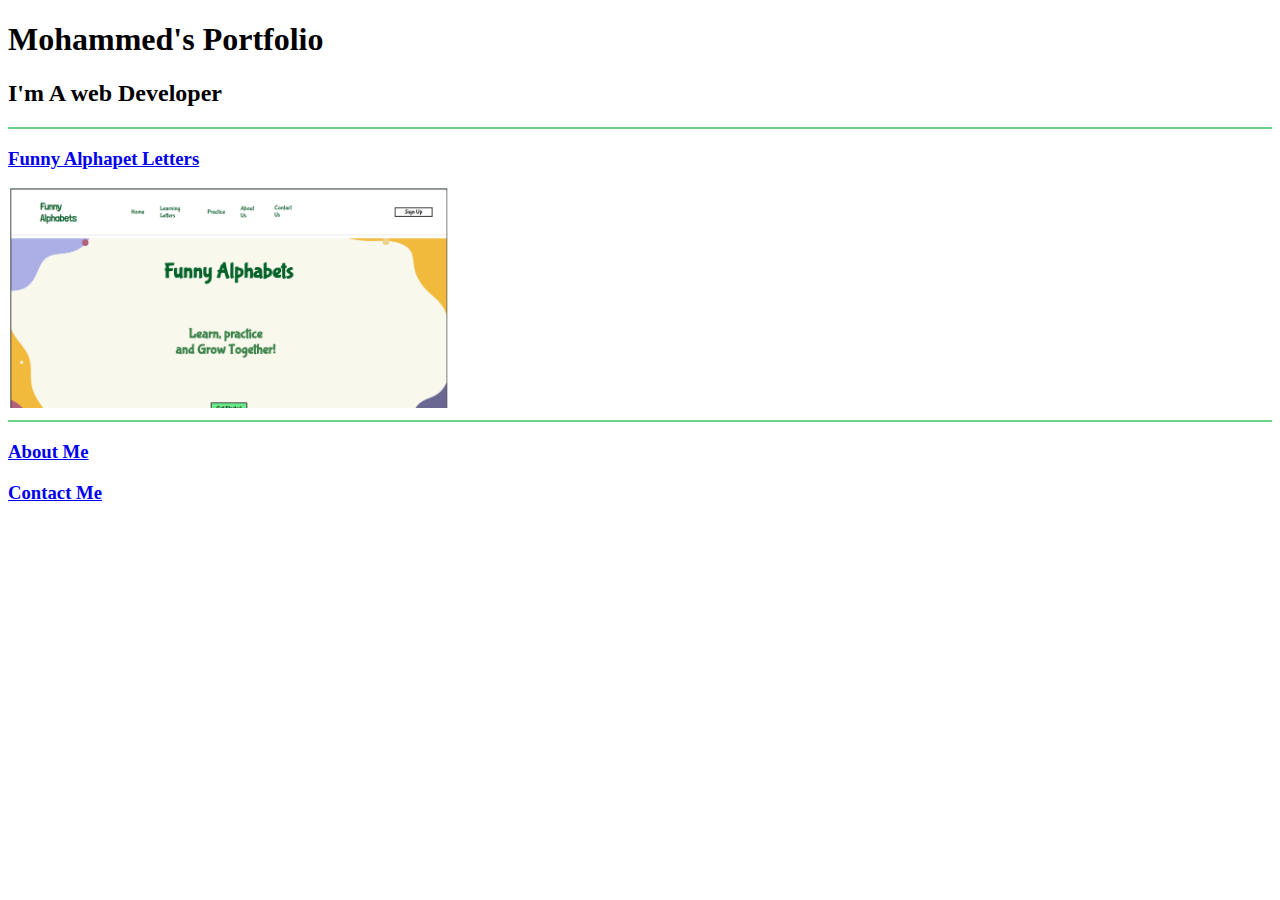
<file: index.html>
<!-- TODO 1: Create the HTML Boilerplate -->
<!DOCTYPE html>
<html lang="en">
<head>
    <meta charset="UTF-8">
    <title>Portfolio</title>
</head>
<body>
    <h1>Mohammed's Portfolio</h1>
    <h2>I'm A web Developer</h2>
    <hr width="" aria-hidden="false" size="2px" color="#68d388">

    <a href="./public/ProjectCSC307 - Copy/home.html"><h3>Funny Alphapet Letters</h3></a>
    <img src="./assets/images/FunnyAlphabets.png" height="220px" alt="">



    <hr width="" aria-hidden="false" size="2px" color="#68d388">

    <a href="./public/about.html"><h3>About Me</h3></a>
    <a href="./public/contact.html"><h3>Contact Me</h3></a>
</body>
</html>
</file>
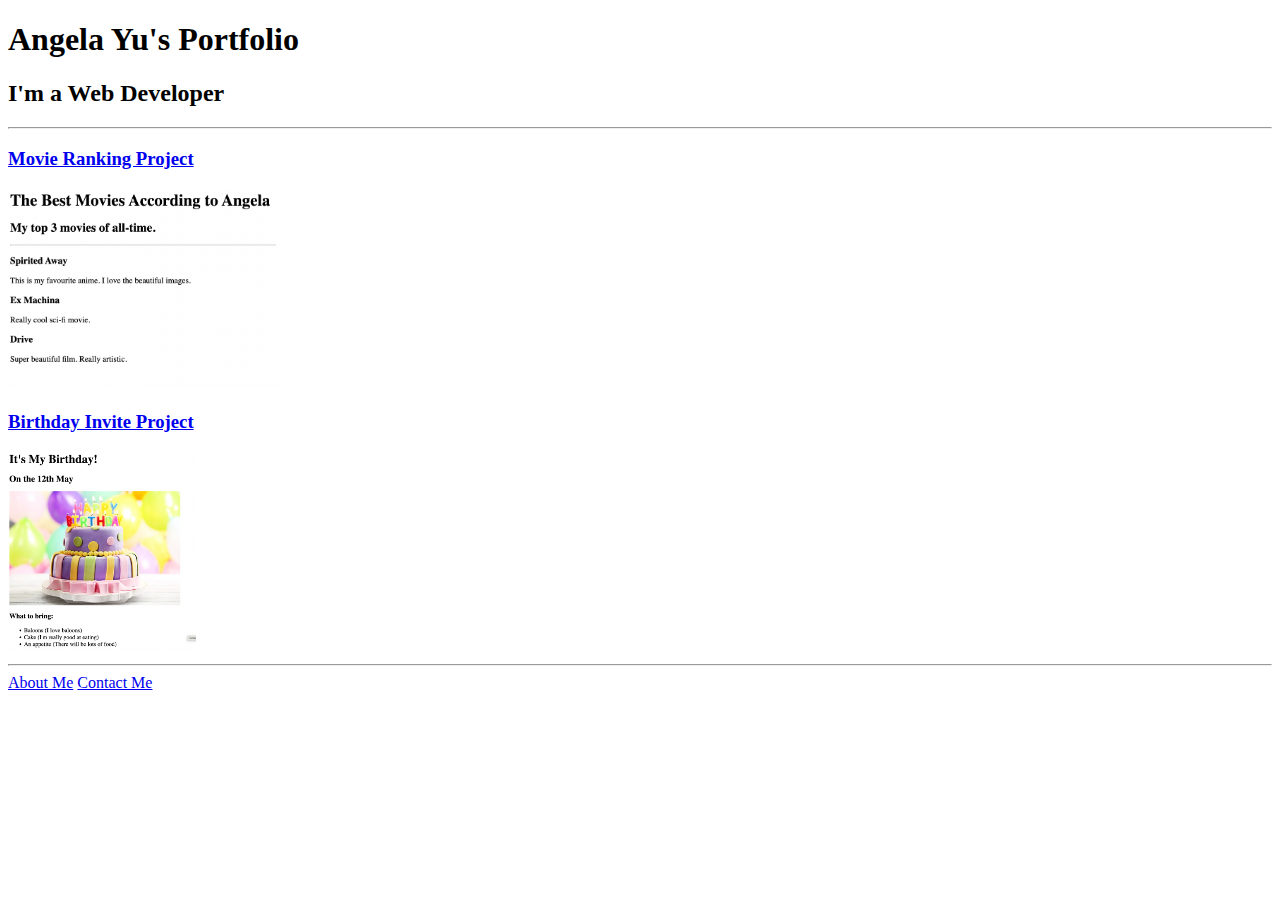
<file: solution.html>
<!DOCTYPE html>
<html lang="en">

<head>
  <meta charset="UTF-8">
  <title>Angela's Portfolio</title>
</head>

<body>
  <h1>Angela Yu's Portfolio</h1>
  <h2>I'm a Web Developer</h2>
  <hr />
  <h3><a href="./public/movie-ranking.html">Movie Ranking Project</a></h3>
  <img src="./assets/images/movie-ranking.png" height="200" alt="movie ranking project preview"/>
  <h3><a href="./public/birthday-invite.html">Birthday Invite Project</a></h3>
  <img src="./assets/images/birthday-invite.png" height="200" alt="birthday invite project preview"/>
  <hr />
  <a href="./public/about.html">About Me</a>
  <a href="./public/contact.html">Contact Me</a>
</body>

</html>
</file>
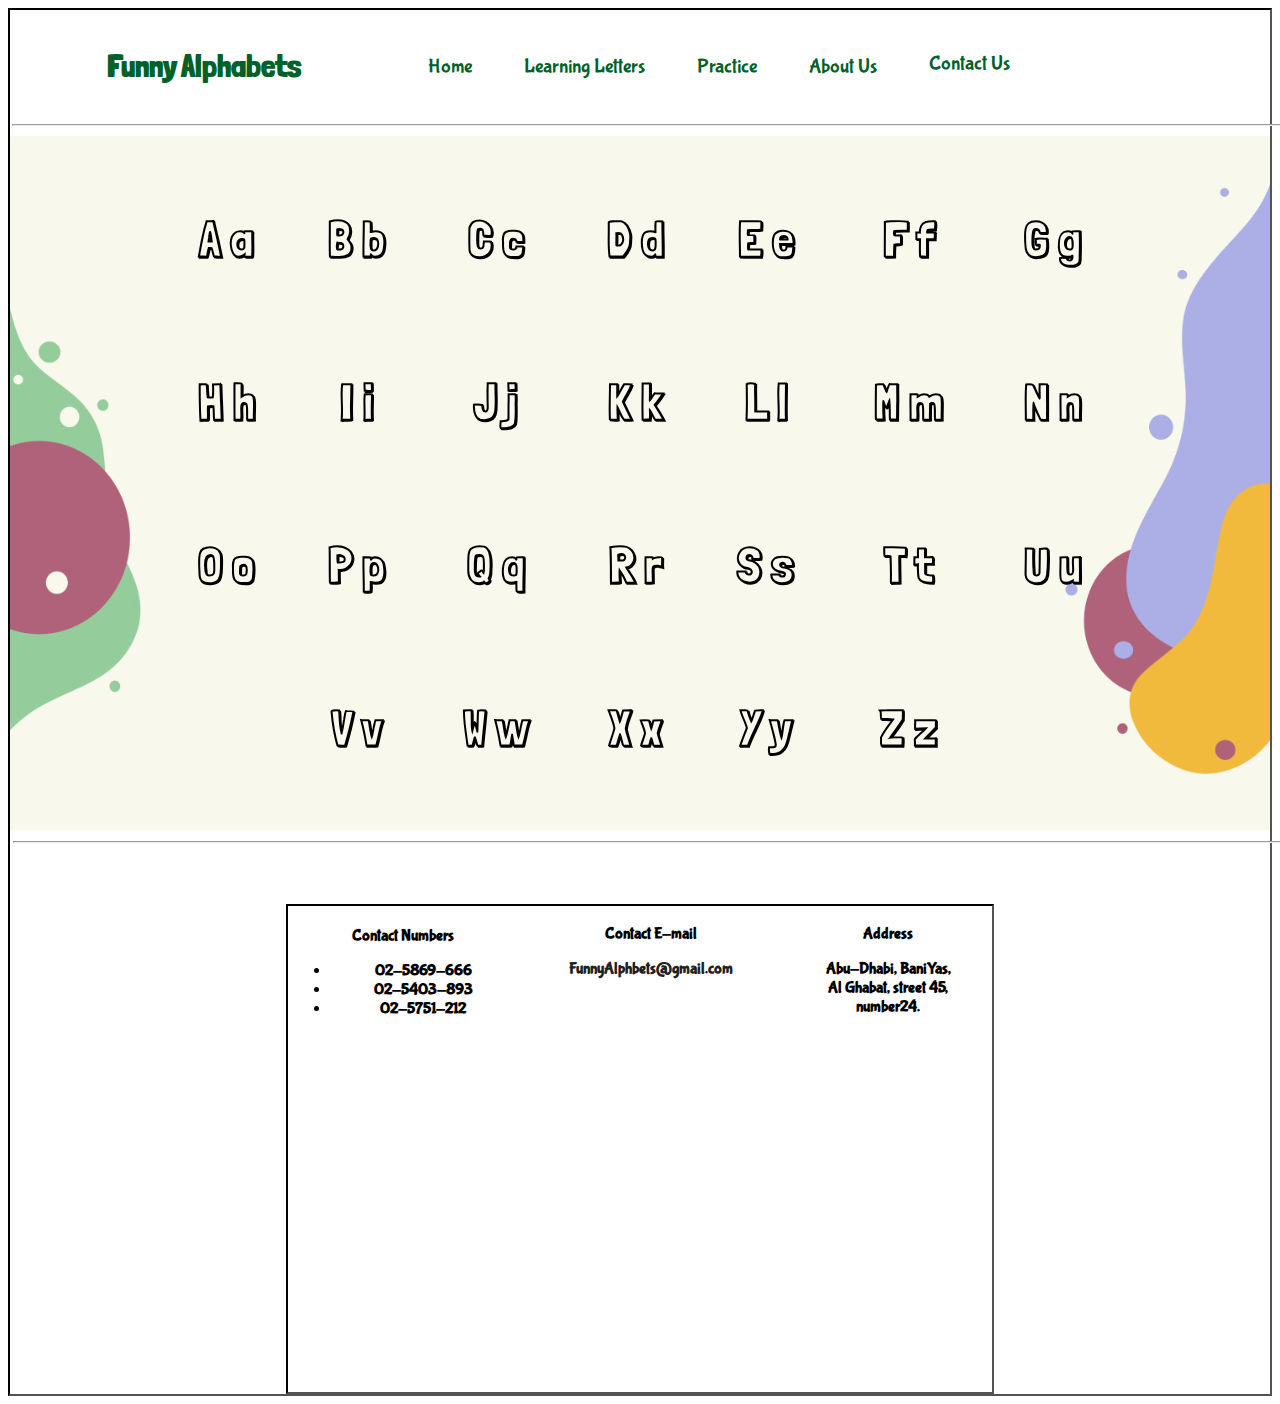
<file: public/ProjectCSC307 - Copy/learningLetters.html>
<!DOCTYPE html>
<html lang="en">
<head>
<link href="https://fonts.googleapis.com/css2?family=Bebas+Neue&family=Bubblegum+Sans&family=Chewy&family=Happy+Monkey&family=Londrina+Shadow&family=Londrina+Solid:wght@300&family=Luckiest+Guy&family=Mouse+Memoirs&display=swap" rel="stylesheet">
<!--<link rel="preconnect" href="https://fonts.googleapis.com">-->
<link rel="stylesheet" href="CSS/LL.css">
<link rel="stylesheet" href="CSS/super.css">
</head>
<body>

  <meta charset="UTF-8">
  <title>LearningLetters</title>
  <table class="nav" border="0" cellpadding="25">
    <tr>
      <td onclick="location.href = 'home.html' " class="title"><a href="#" class="nodec1" >Funny Alphabets</a></td>
      <td onclick="location.href = 'home.html' " ><a class="nodec1" href="#">Home</a></td>
      <td onclick="location.href = 'learningLetters.html' "><a class="nodec1" href="#">Learning Letters</a></td>
      <td onclick="location.href = 'practice.html' "><a class="nodec1" href="#">Practice</a></td>
      <td onclick="location.href = 'newAU.html' "><a class="nodec1" href="#">About Us</a></td>
      <td>
        Contact Us
        <table>

            <th>
              <span class="scrDown">scroll down</span>
            </th>

        </table>
      </td>


    </tr>

    <tr>
      <table border="0" cellpadding="0">
        <tr>
          <td>
            <hr>
          </td>
        </tr>
      </table>
    </tr>

    <tr >
  <table class="letterTable p bg2 " border="0" align="center" cellpadding="1"><!-- Letters tabe>-->
    <tr>


      <th>
        <p><span class="c1">A a</span></p>
        <table border="0" class="mm">
          <tr>
            <th><span style="color:red;">A</span>pple</th>
          </tr>
          <tr>
            <th>
              <img src="IMAGES/apple.jpg" alt="apple" width="60">
            </th>
          </tr>
        </table>
      </th>
      <th>
        <p><span class="c10">B b</span></p>
        <table border="0" class="mm">
          <tr>
            <th><span style="color:#454f48;">B</span>all</th>
          </tr>
          <tr>
            <th>
              <img src="IMAGES/ball.png" alt="ball" width="70">
            </th>
          </tr>
        </table>
      </th>
      <th>
        <p><span class="c11">C c</span></p>
        <table border="0" class="mm">
          <tr>
            <th><span style="color:#1f3b73;">C</span>at</th>
          </tr>
          <tr>
            <th>
              <img src="IMAGES/cat.jpg" alt="cat" width="70">
            </th>
          </tr>
        </table>
      </th>
      <th>
        <p><span class="c12">D d</span></p>
        <table border="0" class="mm">
          <tr>
            <th><span style="color:#633111;">D</span>og</th>
          </tr>
          <tr>
            <th>
              <img src="IMAGES/dog.png" alt="dog" width="80">
            </th>
          </tr>
        </table>
      </th>
      <th>
        <p><span class="c3">E e</span></p>
        <table border="0" class="mm">
          <tr>
            <th><span style="color:#ffe603;">E</span>gg</th>
          </tr>
          <tr>
            <th>
              <img src="IMAGES/Egg.png" alt="Egg" width="80">
            </th>
          </tr>
        </table>
      </th>
      <th>
        <p><span class="c4">F f</span></p>
        <table border="0" class="mm">
          <tr>
            <th><span style="color:#05c202;">F</span>rog</th>
          </tr>
          <tr>
            <th>
              <img src="IMAGES/frog.png" alt="frog" width="60">
            </th>
          </tr>
        </table>
      </th>
      <th>
        <p><span class="c12">G g</span></p>
        <table border="0" class="mm">
          <tr>
            <th><span style="color:#633111;">G</span>iraffe</th>
          </tr>
          <tr>
            <th>
              <img src="IMAGES/giraffe.jpg" alt="giraffe" width="80">
            </th>
          </tr>
        </table>
      </th>

    </tr>
    <tr>
      <th>
        <p><span class="c12">H h</span></p>
        <table border="0" class="mm">
          <tr>
            <th><span style="color:#633111;">H</span>at</th>
          </tr>
          <tr>
            <th>
              <img src="IMAGES/hat.jpg" alt="hat" width="80">
            </th>
          </tr>
        </table>
      </th>
      <th>
        <p><span class="c9">I i</span></p>
        <table border="0" class="mm">
          <tr>
            <th><span style="color:#ff1241;">I</span>nsect</th>
          </tr>
          <tr>
            <th>
              <img src="IMAGES/insect.png" alt="insect" width="80">
            </th>
          </tr>
        </table>
      </th>
      <th>
        <p><span class="c3">J j</span></p>
        <table border="0" class="mm">
          <tr>
            <th><span style="color:#ffe603;">J</span>uice</th>
          </tr>
          <tr>
            <th>
              <img src="IMAGES/juice.png" alt="juice" width="70">
            </th>
          </tr>
        </table>
      </th>
      <th>
        <p><span class="c8">K k</span></p>
        <table border="0" class="mm">
          <tr>
            <th><span style="color:#ff1fe9;">K</span>ite</th>
          </tr>
          <tr>
            <th>
              <img src="IMAGES/kite.png" alt="kite" width="80">
            </th>
          </tr>
        </table>
      </th>
      <th>
        <p><span class="c7">L l</span></p>
        <table border="0" class="mm">
          <tr>
            <th><span style="color:#4e18ba;">L</span>amp</th>
          </tr>
          <tr>
            <th>
              <img src="IMAGES/lamp.jpg" alt="lamp" width="80">
            </th>
          </tr>
        </table>
      </th>
      <th>
        <p><span class="c12">M m</span></p>
        <table border="0" class="mm">
          <tr>
            <th><span style="color:#633111;">M</span>onkey</th>
          </tr>
          <tr>
            <th>
              <img src="IMAGES/monkey.jpg" alt="monkey" width="90">
            </th>
          </tr>
        </table>
      </th>
      <th>
        <p><span class="c7">N n</span></p>
        <table border="0" class="mm">
          <tr>
            <th><span style="color:#4e18ba;">N</span>icklace</th>
          </tr>
          <tr>
            <th>
              <img src="IMAGES/nicklace.jpg" alt="nicklace" width="50">
            </th>
          </tr>
        </table>
      </th>

    </tr>
    <tr>
      <th>
        <p><span class="c2">O o</span></p>
        <table border="0" class="mm">
          <tr>
            <th><span style="color:#fa4605;">O</span>range</th>
          </tr>
          <tr>
            <th>
              <img src="IMAGES/orange.png" alt="orange" width="80">
            </th>
          </tr>
        </table>
      </th>
      <th><p>
        <span class="c9">P p</span></p>
        <table border="0" class="mm">
          <tr>
            <th><span style="color:#ff1241;">P</span>arrot</th>
          </tr>
          <tr>
            <th>
              <img src="IMAGES/parrot.png" alt="parrot" width="80">
            </th>
          </tr>
        </table>
      </th>
      <th>
        <p><span class="c7">Q q</span></p>
        <table border="0" class="mm">
          <tr>
            <th><span style="color:#4e18ba;">Q</span>ueen</th>
          </tr>
          <tr>
            <th>
              <img src="IMAGES/queen.png" alt="queen" width="80">
            </th>
          </tr>
        </table>
      </th>
      <th>
        <p><span class="c1">R r</span></p>
        <table border="0" class="mm">
          <tr>
            <th><span style="color:#e60202;">R</span>ose</th>
          </tr>
          <tr>
            <th>
              <img src="IMAGES/rose.png" alt="rose" width="80">
            </th>
          </tr>
        </table>
      </th>
      <th>
        <p><span class="c3">S s</span></p>
        <table border="0" class="mm">
          <tr>
            <th><span style="color:#ffe603;">S</span>un</th>
          </tr>
          <tr>
            <th>
              <img src="IMAGES/sun.png" alt="sun" width="80">
            </th>
          </tr>
        </table>
      </th>
      <th>
        <p><span class="c14">T t</span></p>
        <table border="0" class="mm">
          <tr>
            <th><span style="color:tomato;">T</span>omato</th>
          </tr>
          <tr>
            <th>
              <img src="IMAGES/tomato.png" alt="apple" width="80">
            </th>
          </tr>
        </table>
      </th>
      <th>
        <p><span class="c4">U u</span></p>
        <table border="0" class="mm">
          <tr>
            <th><span style="color:#05c202;">U</span>mbrella</th>
          </tr>
          <tr>
            <th>
              <img src="IMAGES/umbrella.jpg" alt="umbrella" width="80">
            </th>
          </tr>
        </table>
      </th>


    </tr>
    <tr >
      <th></th>
      <th>
        <p><span class="c5">V v</span></p>
        <table border="0" class="mm">
          <tr>
            <th><span style="color:#02e3a7;">V</span>an</th>
          </tr>
          <tr>
            <th>
              <img src="IMAGES/van.jpg" alt="van" width="100">
            </th>
          </tr>
        </table>
      </th>
      <th>
        <p><span class="c6">W w</span></p>
        <table border="0" class="mm">
          <tr>
            <th><span style="color:#0b1cdb;">W</span>ater</th>
          </tr>
          <tr>
            <th>
              <img src="IMAGES/water.jpg" alt="water" width="80">
            </th>
          </tr>
        </table>
      </th>
      <th>
        <p><span class="c9">X x</span></p>
        <table border="0" class="mm">
          <tr>
            <th><span style="color:#ff1241;">X</span>ylophone</th>
          </tr>
          <tr>
            <th>
              <img src="IMAGES/xylophone.jpg" alt="xylophone" width="80">
            </th>
          </tr>
        </table>
      </th>
      <th>
        <p><span class="c3">Y y</span></p>
        <table border="0" class="mm">
          <tr>
            <th><span style="color:#ffe603;">Y</span>ellow</th>
          </tr>
          <tr>
            <th>
              <img src="IMAGES/yellow.png" alt="yellow" width="80">
            </th>
          </tr>
        </table>
      </th>
      <th>
        <p><span class="c13">Z z</span></p>
        <table border="0" class="mm">
          <tr>
            <th><span style="color: #303030;">Z</span>ebra</th>
          </tr>
          <tr>
            <th>
              <img src="IMAGES/zebra.jpg" alt="zebra" width="80">
            </th>
          </tr>
        </table>
      </th>
      <th></th>

    </tr>


  </table>
</tr>
<tr>
  <tr>
    <table border="0">
      <tr>
        <td>
          <hr>
        </td>
      </tr>
    </table>
  </tr>
  <table class="CU" border="0" align="center" cellspacing="" cellpadding="0"><!-- Contact Us-->
    <tr>
      <th>
        <div>
          Contact Numbers
          <ul class="">
            <li>02-5869-666</li>
            <li>02-5403-893</li>
            <li>02-5751-212</li>
         </ul>
        </div>
      </th>
      <th>
        <p>Contact E-mail </p>
          <p><a class="nodec2" href="mailto:1081976@students.adu.ac.ae">FunnyAlphbets@gmail.com</a></p><br><br><br>

      </th>
      <th>
        <p>
          Address
          <div>
              Abu-Dhabi, BaniYas,<br>
               Al Ghabat, street 45,<br>
                number24.<br><br>
          </div>
        </p>
      </th>

    </tr>
    <tr>
      <th colspan="3">
        <p> <iframe src="https://www.google.com/maps/embed?pb=!1m18!1m12!1m3!1d10026.247195530505!2d54.62565548342613!3d24.309884317204823!2m3!1f0!2f0!3f0!3m2!1i1024!2i768!4f13.1!3m3!1m2!1s0x3e5e371346266057%3A0xac0b77d741bf1a1e!2sBawabat%20Al%20Sharq%20Mall!5e0!3m2!1sen!2sae!4v1653842197303!5m2!1sen!2sae"
         width="700" height="300" style="border:0;" allowfullscreen="" loading="lazy" referrerpolicy="no-referrer-when-downgrade"></iframe></p>
      </th>
    </tr>
  </table>
</tr>

</table>




</body>
</html>
</file>
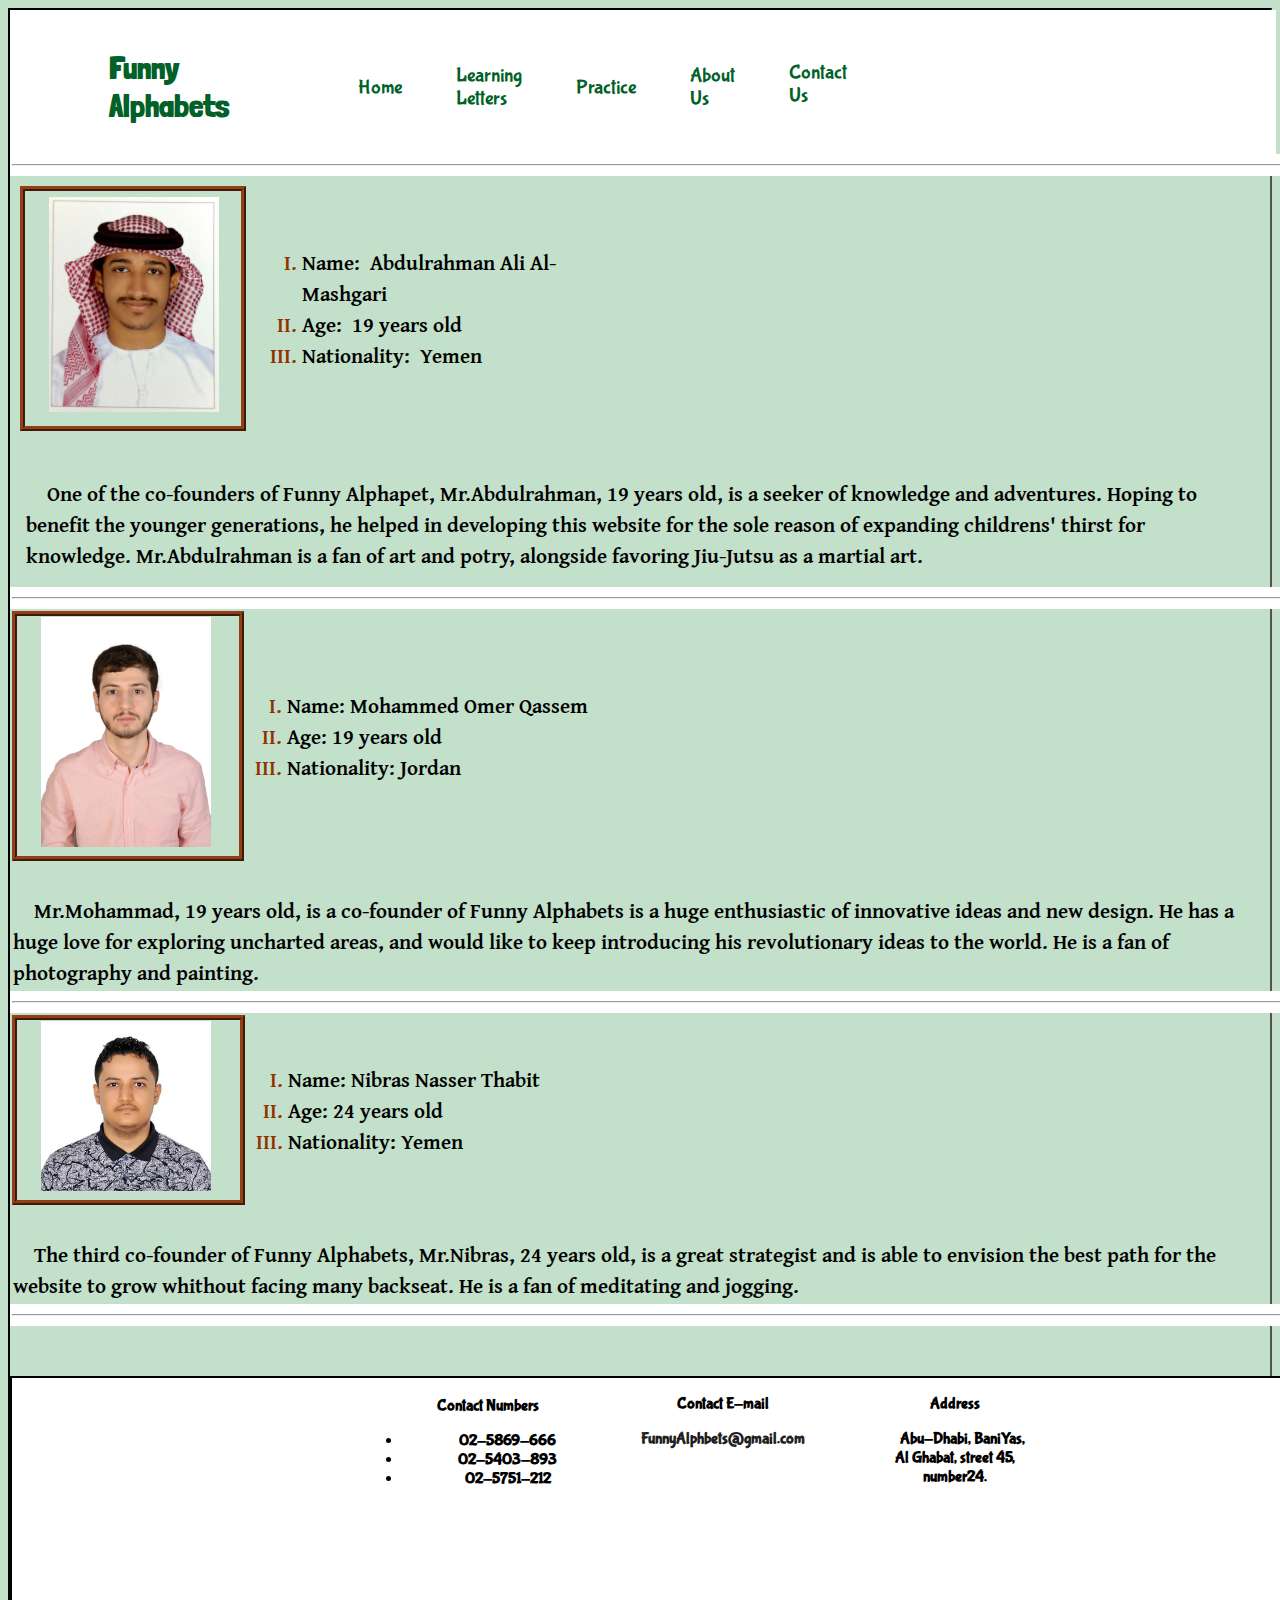
<file: public/ProjectCSC307 - Copy/newAU.html>
<!DOCTYPE html>
<html lang="en">
<head>
  <meta charset="UTF-8">
  <title>AboutUs</title>
<link href="https://fonts.googleapis.com/css2?family=Bebas+Neue&family=Bubblegum+Sans&family=Chewy&family=Gentium+Plus&family=Happy+Monkey&family=Londrina+Shadow&family=Londrina+Solid:wght@300&family=Luckiest+Guy&family=Mouse+Memoirs&display=swap" rel="stylesheet">
  <link rel="stylesheet" href="CSS/super.css">
  <link rel="stylesheet" href="CSS/newAU.css">
</head>
<body>
  <table class="nav white marg" border="0" cellpadding="25" cellspacing="4" >
    <tr class="marg">
      <td onclick="location.href = 'home.html' " class="title"><a href="#" class="nodec1" >Funny Alphabets</a></td>
      <td onclick="location.href = 'home.html' " ><a class="nodec1" href="#">Home</a></td>
      <td onclick="location.href = 'learningLetters.html' "><a class="nodec1" href="#">Learning Letters</a></td>
      <td onclick="location.href = 'practice.html' "><a class="nodec1" href="#">Practice</a></td>
      <td onclick="location.href = 'newAU.html' "><a class="nodec1" href="#">About Us</a></td>
      <td>
        Contact Us
        <table>
            <th>
              <span class="scrDown">scroll down</span>
            </th>
        </table>
      </td>
    </tr>
  </table>

      <table class="white"  border="0" cellpadding="0" align="center">
        <tr>
          <th>
            <hr>
          </th>
        </tr>
      </table>







  <!-- abdu-->
  <table class="auFormatting" border="0" cellpadding="6" cellspacing="10">
    <tr>
      <th class="box">
        <img src="IMAGES\Abdu.jpeg" alt="Abdu" width="170"  >
      </th>
      <td class="padd">
        <ol type="I">
          <li><span>Name: &nbsp;Abdulrahman Ali Al-Mashgari</span></li>
          <li><span>Age: &nbsp;19 years old</span></li>
          <li><span>Nationality: &nbsp;Yemen</span></li>
      </ol>
      </td>
      <td></td>
    </tr>

    <tr>
      <td class="textAu" colspan="3"><br><div>One of the co-founders of Funny Alphapet, Mr.Abdulrahman, 19 years old, is a seeker
      of knowledge and adventures. Hoping to benefit the younger generations, he helped
    in developing this website for the sole reason of expanding childrens' thirst for knowledge.
  Mr.Abdulrahman is a fan of art and potry, alongside favoring Jiu-Jutsu as a martial art.</div></td>
    </tr>
  </table>
  <tr>
    <table class="white" border="0" cellpadding="0" align="center">
      <tr>
        <th>
          <hr>
        </th>
      </tr>
    </table>
  </tr>


  <!-- MOH QAS-->
  <table class="auFormatting" border="0">
    <tr>
      <th class="box">
        <img src="IMAGES\Moham.jpeg" alt="Abdu" width="170"  >
      </th>
      <td class="padd">
        <ol type="I" >
          <li><span>Name: Mohammed Omer Qassem</span></li>
          <li><span>Age: 19 years old</span></li>
          <li><span>Nationality: Jordan</span></li>
      </ol>
      </td>
      <td></td>
    </tr>

    <tr>
      <td class="textAu" colspan="3"><br><div>Mr.Mohammad, 19 years old, is a co-founder of Funny Alphabets
        is a huge enthusiastic of innovative ideas and new design.
        He has a huge love for exploring uncharted areas, and would like to keep
        introducing his revolutionary ideas to the world. He is a fan of photography and
        painting.</div></td>
    </tr>
  </table>
  <tr>
    <table class="white"  border="0" cellpadding="0" align="center">
      <tr>
        <th>
          <hr>
        </th>
      </tr>
    </table>
  </tr>

  <!-- Nibras-->
  <table class="auFormatting" border="0">
    <tr>
      <th class="box">
        <img src="IMAGES\Nibras.jpeg" alt="Abdu" width="170"  >
      </th>
      <td class="padd">
        <ol type="I">
          <li><span>Name: Nibras Nasser Thabit</span></li>
          <li><span>Age: 24 years old</span></li>
          <li><span>Nationality: Yemen</span></li>
      </ol>
      </td>
      <td></td>
    </tr>

    <tr>
      <td class="textAu" colspan="3"><br><div>The third co-founder of Funny Alphabets, Mr.Nibras, 24 years old, is
         a great strategist and is able to envision the best
         path for the website to grow whithout facing many backseat.
         He is a fan of meditating and jogging.</div></td>
    </tr>
  </table>





    <table class="white"  border="0" cellpadding="0" align="center">
      <tr>
        <th>
          <hr>
        </th>
      </tr>
    </table>
  <table class="CU white marg padCU" border="0" align="center" cellspacing="0" cellpadding="0"><!-- Contact Us-->
    <tr>
      <th>
        <div>
          Contact Numbers
          <ul class="">
            <li>02-5869-666</li>
            <li>02-5403-893</li>
            <li>02-5751-212</li>
         </ul>
        </div>
      </th>
      <th>
        <p>Contact E-mail </p>
          <p><a class="nodec2" href="mailto:1081976@students.adu.ac.ae">FunnyAlphbets@gmail.com</a></p><br><br><br>

      </th>
      <th>
        <p>
          Address
          <div>
              Abu-Dhabi, BaniYas,<br>
               Al Ghabat, street 45,<br>
                number24.<br><br>
          </div>
        </p>
      </th>

    </tr>
    <tr>
      <th colspan="3">
        <p> <iframe src="https://www.google.com/maps/embed?pb=!1m18!1m12!1m3!1d10026.247195530505!2d54.62565548342613!3d24.309884317204823!2m3!1f0!2f0!3f0!3m2!1i1024!2i768!4f13.1!3m3!1m2!1s0x3e5e371346266057%3A0xac0b77d741bf1a1e!2sBawabat%20Al%20Sharq%20Mall!5e0!3m2!1sen!2sae!4v1653842197303!5m2!1sen!2sae"
         width="700" height="300" style="border:0;" allowfullscreen="" loading="lazy" referrerpolicy="no-referrer-when-downgrade"></iframe></p>
      </th>
    </tr>
  </table>


</body>
</html>
</file>
<file: public/ProjectCSC307 - Copy/CSS/LL.css>
body{

  font-weight:bolder;
  background-color:white;  /*#FF6262;*/

}
.bg2{
  background-image: url(../IMAGES/learningbg.png);
  background-attachment:  scroll;
  background-size: cover;
  background-position: center;
  background-repeat:no-repeat ;
  background-color: ;

}

.letterTable{
  font-size: 50px;
  font-family: 'Londrina Shadow', cursive;
  width: 1200px;
  padding-top: 20px;
  padding-bottom: 20px;
  width: 100%;
  padding-left: 150px;
  padding-right: 150px;



}
p:hover span{
  font-weight: bolder;
  font-size: 70px;
}
.c1:hover{
  color: #e60202;
}
.c2:hover{
  color: #fa4605;
}
.c3:hover{
  color: #ffe603;
}
.c4:hover{
  color: #05c202;
}
.c5:hover{
  color: #02e3a7;
}
.c6:hover{
  color: #0b1cdb;
}
.c7:hover{
  color: #4e18ba;
}
.c8:hover{
  color: #ff1fe9;
}
.c9:hover{
  color: #ff1241;
}
.c10:hover{
  color: #454f48;
}
.c11:hover{
  color: #1f3b73;
}
.c12:hover{
  color: #633111;
}
.c13:hover{
  color: #303030;
}
.c14:hover{
  color: tomato;
}

 .mm{
  display: none;
  border:  3pt inset white;
  margin-left: 20%;
  margin-right: 20%;
  padding-left: 8%;
  background-color: #bce6c7;
  font-family: 'Londrina Solid', cursive;


}
 th:hover table{
  display: block;
}
</file>
<file: public/ProjectCSC307 - Copy/CSS/super.css>
body{
  font-family: 'Bubblegum Sans', cursive;
  font-weight: lighter;
  border-style:  inset;
  border-width:  2pt;
  border-color: black;
  border-collapse: collapse;
}
.nav{
  font-weight: lighter;
  padding-left: 70px;
  padding-top:  10px;
  font-size:    20px;
  margin-right: 20px;
  color: #026128;

}
.color{
  color: #026128;
}
.scrDown{
  display: none;
}
td:hover table span{
  font-size: small;
  display: block;
  color: white;
  border-style: hidden;
  border-width: 1pt;
  border-color: ;
  background-color:#62708a;
  font-family: Roboto, Arial, sans-serif;
  font-weight: lighter;
  width: 80px;
  height: 25px;
  margin-top: 10px;
  padding-top: 8px;

}
.title{
  text-decoration: none;
  font-family: 'Londrina Solid', cursive;
  font-weight: bold;
  font-size: xx-large;
  padding-right: 100px;
}
.signUp{
  padding-left: 300px;
}
input{
  border-style: solid;
  border-color: black;
  border-width:medium;
  background-color: white;
  font-size: 20px;
  font-weight: 100;
  width:  125px;
  font-family:'Bubblegum Sans', cursive;
}
.input:hover{
  background-color: lightgrey;
  text-decoration:  underline;
}
hr{
  width: 1495px;
}
.hrTable{
  width: 100%;
  height: 1px;
}
.CU{
  color: black;
  margin-top:50px;
  border: inset 2pt black;
  font-size: medium;
}
.nodec1{
  text-decoration: none;
  color: #026128;
}
.nodec2{
  text-decoration: none;
  color: #212121;
}
a:hover{
  text-decoration: underline;
  background-color: #e3e1e1;
  text-decoration-style: dashed;
  background-color: #c5ccd9;
}
</file>
<file: public/ProjectCSC307 - Copy/CSS/newAU.css>
body{
  background-color: #c3e0cb;
}
.white{
  background-color: white;
}
.marg{
  padding-right: 400px;
  width: 100%;

}
.padCU{
  padding-right: 350px;
  padding-left: 350px;
}
.auFormatting{
  font-size: 21px;
  font-weight: 900;
  font-family: 'Gentium Plus', serif;
}
.padd{
  padding-right: 600px;
}
.box{
  border-style: ridge;
  border-color: #914016;
  border-width: 4pt;
  padding-right: 5px;
}
div{
  text-indent: 1em;
}
ol {
  color: #913301;
}
span{
  color: Black;
}
hr{
  width: 1490px;
}
</file>
